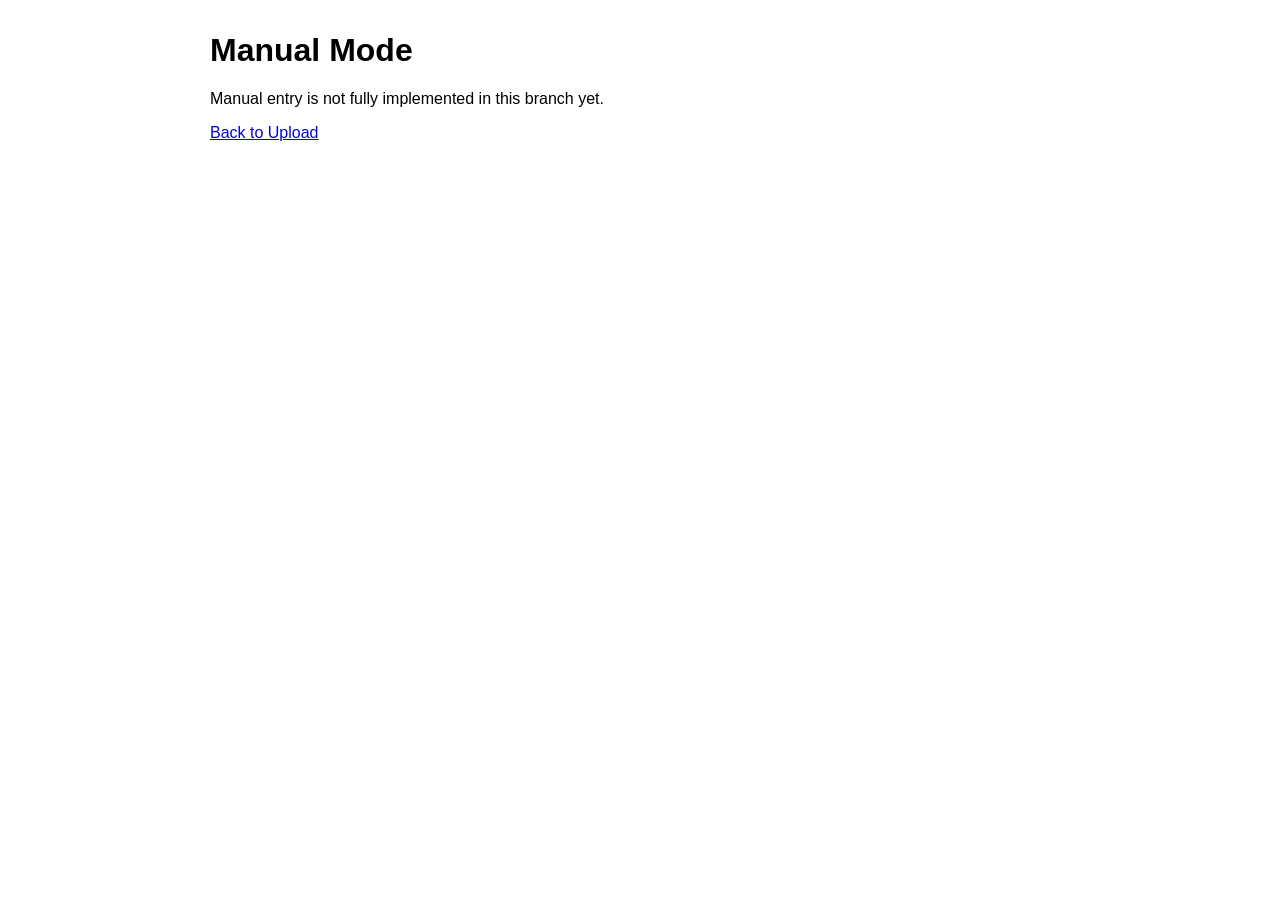
<file: templates/manual.html>
<!doctype html>
<html lang="en">
<head>
  <meta charset="utf-8">
  <meta name="viewport" content="width=device-width, initial-scale=1">
  <title>Manual Mode - Plato</title>
</head>
<body style="font-family: -apple-system, BlinkMacSystemFont, Segoe UI, Roboto, sans-serif; max-width: 860px; margin: 2rem auto; padding: 0 1rem;">
  <h1>Manual Mode</h1>
  <p>Manual entry is not fully implemented in this branch yet.</p>
  <p><a href="{{ url_for('index') }}">Back to Upload</a></p>
</body>
</html>
</file>
